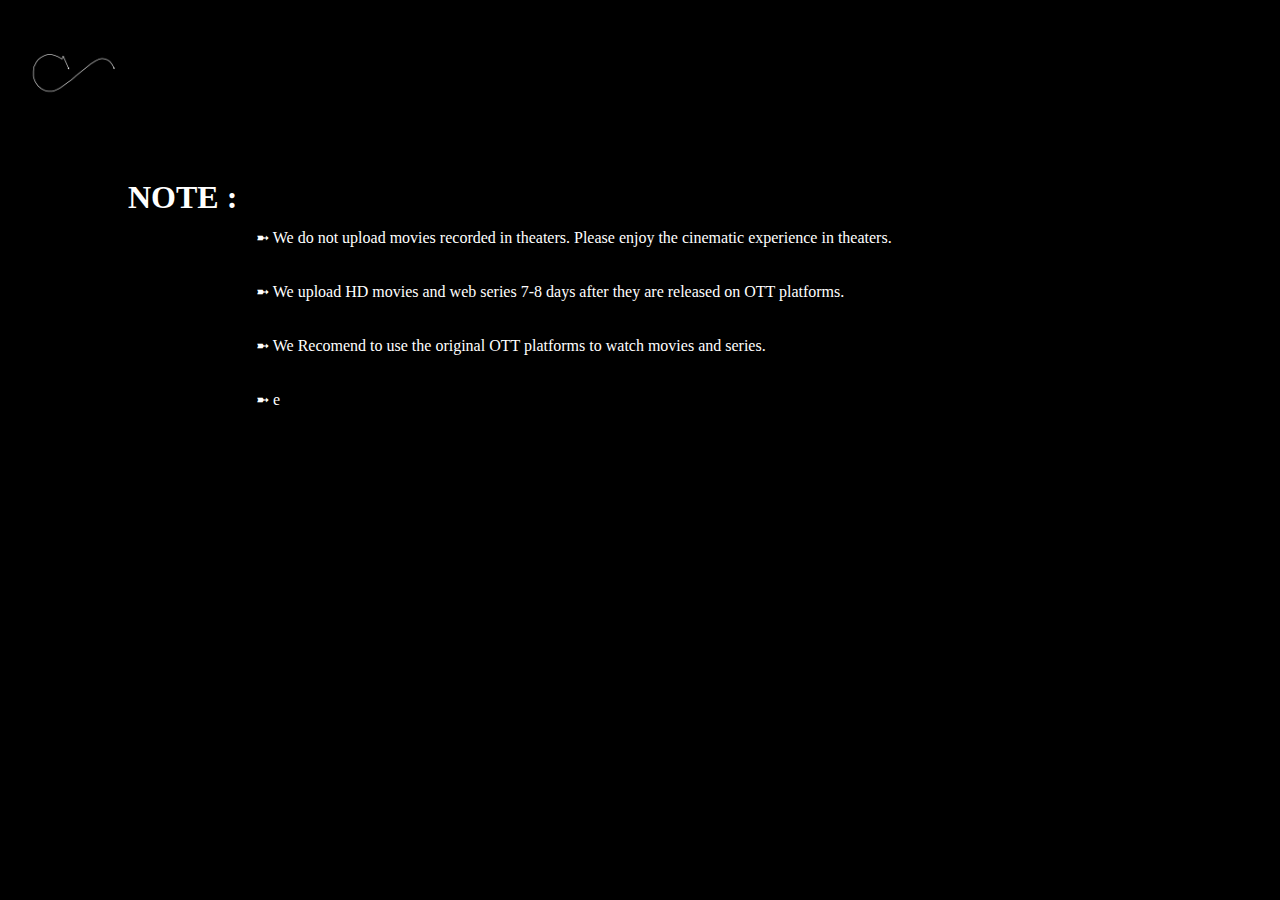
<file: note.html>
<html>
    <head>
        <meta charset="UTF-8">
        <meta name="viewport" content="width=device-width, initial-scale=1.0">
        <title>Infinity World</title>
        <link rel="shortcut icon" href="./Images/logo-removebg-preview.png" type="image/x-icon">
        <style>
            body {
                background-color: black;
            }
         
        </style>
    </head>
    <body>
        <img  src="Images/Logo/New Project 64 [DE19744] (1).gif" width="150" height="150"> </img>
        <br>
        <h1 style="color: white; position: absolute; left: 10%;">NOTE :</h1>
        <br>
        <br>
        <br>
        <p style="color: white; position: absolute; left: 20%;">➼  We do not upload movies recorded in theaters. Please enjoy the cinematic experience in theaters. </p>
        <br>
        <br>
        <br>
        <p style="color: white; position: absolute; left: 20%;">➼ We upload HD movies and web series 7-8 days after they are released on OTT platforms.</p>
        <br>
        <br>
        <br>
        <p style="color: white; position: absolute; left: 20%;">➼ We Recomend to use the original OTT platforms to watch movies and series.</p>
        <br>
        <br>
        <br>
        <p style="color: white; position: absolute; left: 20%;">➼ e</p>
    
    </body>
    </html>
</file>
